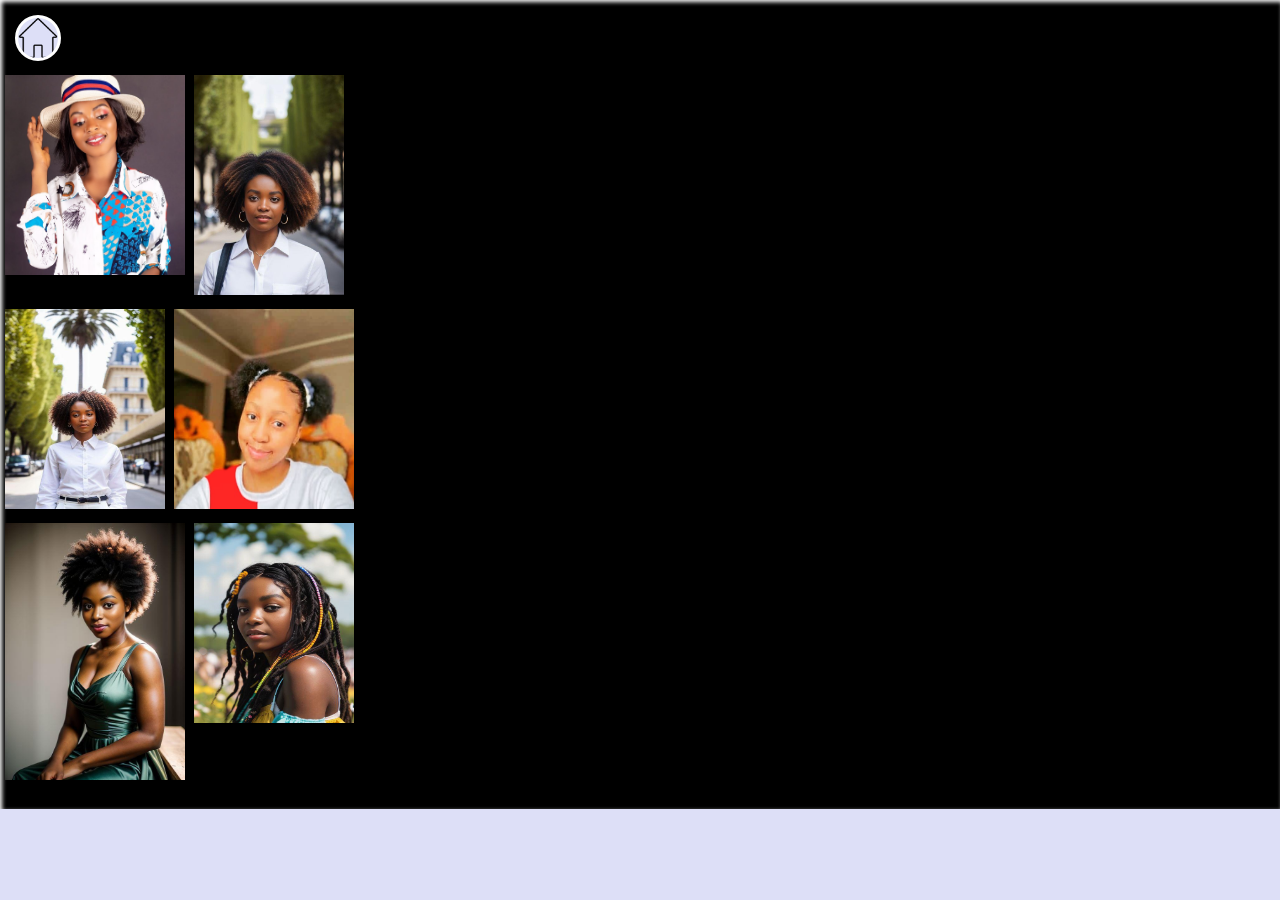
<file: gallery.html>
<!DOCTYPE html>
<html>

<head>
  <meta charset="UTF-8">
  <meta name="viewport" content="width=device-width, initial-scale=1">
  <title>Gallery</title>
<link rel="stylesheet" href="styles.css">
  <style>
  body{
    margin: 0;
  }
  .icon1{
    position: absolute;
    top: 15px;
    left: 15px;
    height: 30px;
    font-size: 40px;
    overflow: hidden;
    height: 40px;
    width: 40px;
    font-size: 25px;
    border:3px solid white;
    border-radius: 50%;
    background-color: rgba(221, 223, 247, 1);

    }
  
  .gridpreview{
      display: grid;
      grid-template-columns:1fr;
      column-gap: 10px;
      row-gap: 10px;
      padding-bottom: 25px;
      background-color: black;
      padding-top: 75px;
      padding-left: 5px;
      box-shadow:inset 2px 2px 4px white;
      }
    .collage {
      display: flex;
      flex-direction:row;
      column-gap: 9px;
    }

    .lilimg1 {
      width: 180px;
      height: 200px;
    }

    .lilimg2 {
      height: 220px;

    }

    .lilimg3 {
      width: 160px;
      height: 200px;

    }

    .lilimg4 {
      width: 180px;
    }

    .lilimg4i {
      height: 200px;
      width: 160px;
    }
  </style>
</head>

<body>

  <a href="index.html"><img class="icon1" src="home.png" alt="">
<div class="gridpreview">
  
  <div class="collage">
    <div class="cole"> <img class="lilimg1" src="conny.jpg" alt=""></div>

    <div class="col">
      <img class="lilimg2" src="IMG-3.jpg" alt="IMG-3.jpg">
    </div>

  </div>
  <div class="collage">
    <div>
      <img class="lilimg3" src="IMG-6.jpg" alt="">
    </div>

    <div>
      <img class="lilimg1" src="beautiful.jpg" alt="">
    </div>
  </div>

  <div class="collage">
    <div>
      <img class="lilimg4" src="IMG4.jpg" alt="">
    </div>
    <div>
      <img class="lilimg4i" src="IMG5.jpg" alt="">
    </div>

  </div>
  
</div>
</body>

</html>
</file>
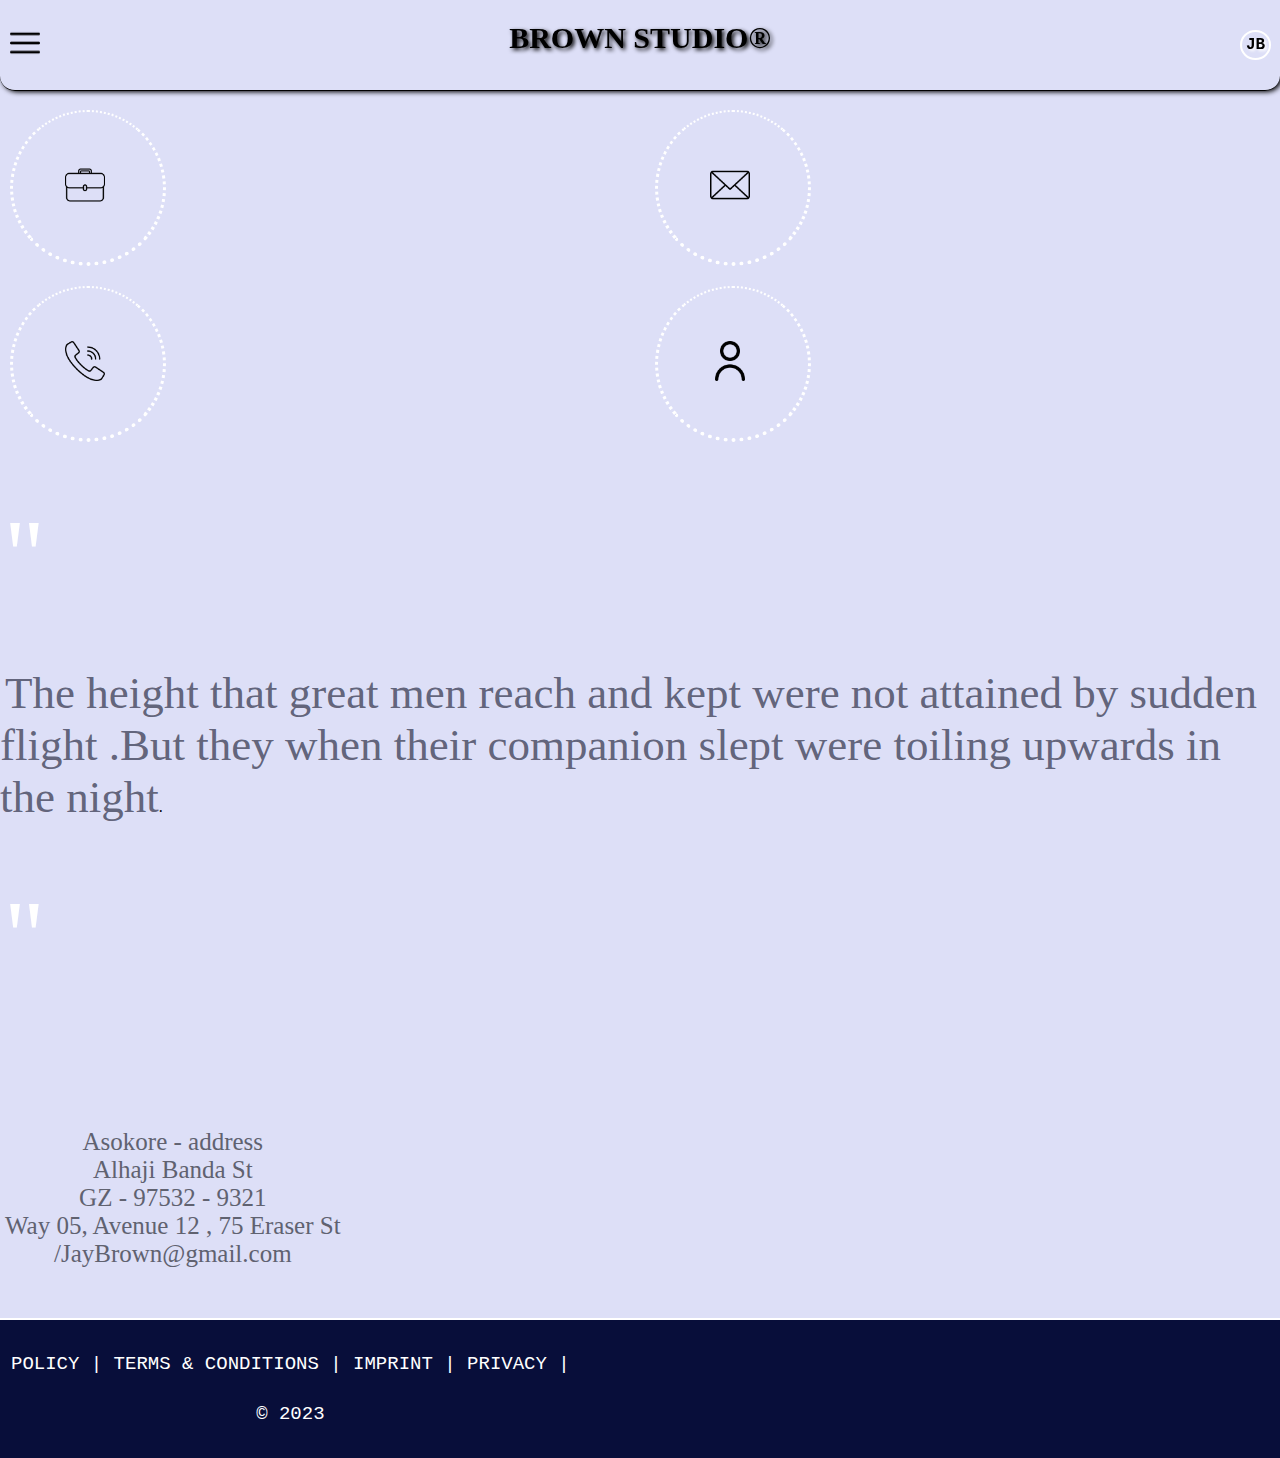
<file: home.html>
<!DOCTYPE html>
<html>

<head>
  <meta charset="UTF-8">
  <meta name="viewport" content="width=device-width, initial-scale=1">
  <title></title>
  <link rel="stylesheet" href="styles.css">
  <style>
     #menu {
       overflow: hidden;
       width: 0;
       transition: 0.75s;
  
     }
  
  .loading{
      height: 150px;
      display: flex;
      position: relative;
      width: 150px;
      border-top: 2px dotted white ;
     border-bottom: 4px dotted white;
      border-right: 3px dotted white;
   border-left: 3px dotted white;
      border-radius:50%;
 animation:animate1 8s linear infinite;
    }
    
    @keyframes animate1 {
      0%{
        transform: rotate(0deg)
      }
      100%{
        transform:rotate(360deg)
      }
    }
    .pic{
      height: 40px;

    }
    .before{
      display: flex;
      position: absolute;
      top: 55px;
      left: 55px;
    }
    .container1{
      position: relative;
      display: flex;
      column-gap: 20px;
    }
    .main-container{
      margin-top: 110px;
      margin-left: 10px;
      display: grid;
      column-gap: 20px;
      row-gap: 20px;
      grid-template: column;
      grid-template-columns: 1fr 1fr;
    }
    .comma{
      font-size:100px;
      color:white;
      font-family: 'Times New Roman', Times, serif;
    }



    .motivation{
      font-size: 45px;
      padding-left: 5px;
      color:rgba(66, 68, 90, 0.8);
      font-weight: lighter;
      padding: 0px 0px 5px 5px;
    }
  </style>
</head>

<body>
  <div id="main">
    <div class="header">
    
    <div class="left">
      
  <div>
    <a href="#" class="slide" onclick=" openMenu();">
      <img class="menu-png" src="menu.png" alt="menu-png">

    </a>
      </div>
    
     

  <div id="menu" class="container">
     
    <div href="#" onclick="
     closeMenu();
     "> <img class="icon" src="back.png" alt=""> </div>
     
     
     <div>
   <div  class="items"><a href="home.html">Home</a></div>
    
     
   <div class="items2"> 
   <a href="gallery.html"> Work </a>
     </div>
     

   <div  class="items3">
     <a href="#"> Contact Us</a>
   </div>
   
   <div class="items4"><a href="#">Reviews</a></div>
   
   <div class="items5">
     <a href="#">Credits</a>
     </div>
   </div>
      
  </div>
 
    
    
     
    </div>
    
    
    
  <div class="middle">
      <div class="head">BROWN STUDIO&#174;</div>

      <div class="tooltip">Logo</div>
  </div>
    
 <div class="right">
  <div class="profile-container">
      JB
          <div class="tooltip">Profile</div>
      </div>
      
    </div>
  </div>

 
  <div class="main-container">
  <div class="container1">
    <div class="loading">
     </div>
    
    <div class="before">
      <img class="pic" src="briefcase.png" alt="">
    </div>
  </div>
    
      <div class="container1">
    <div class="loading">
     </div>
    
    <div class="before">
      <img class="pic" src="email.png" alt="">
    </div>
  </div>
  
    <div class="container1">
      <div class="loading">
      </div>
  
      <div class="before">
        <img class="pic" src="telphone.png" alt="">
      </div>
      </div>

  <div class="container1">
    <div class="loading">
    </div>

    <div class="before">
      <img class="pic" src="profile.png" alt="">
    </div>
</div>
  </div>
  
  <p class="comma">"</p>
  <div>
    <span class="motivation">The height that great men reach and kept were not attained by sudden flight .But they when their companion slept were toiling upwards in the night</span>.


  </div>
<p class="comma">  "</p>
  
  
  
  <div class="address">
    Asokore - address
<br>
    Alhaji Banda St
    <br>
    GZ - 97532 - 9321
    <br>
    Way 05, Avenue 12 ,
    75 Eraser St
    <br>
    /JayBrown@gmail.com
  </div>
  <div class="policy">
    <p class="terms">POLICY | TERMS & CONDITIONS |
    IMPRINT | PRIVACY | 
    <br>

    © 2023</p>
    </div>
  </div>
  
  
  <script>
    
    
    function openMenu() {
    document.getElementById("menu").style.width = "70%";
    document.getElementById("main").style.marginLeft = "70%";
  }
 function closeMenu() {
    document.getElementById("menu").style.width = "0";
    document.getElementById("main").style.marginLeft = "0";
  }
  function dropdown() {
    document.getElementById('work').style.height = '500px'
  }
  </script>
</body>

</html>
</file>
<file: styles.css>
body{
  margin: 0;
  overflow-x: hidden;
  background-color: rgba(221, 223, 247, 1);

}

      .head{
      font-size: 30px;
      font-weight: bolder;
      text-align: center;
      font-family: cursive;
      color: black;
      padding-bottom: 15px;
      text-shadow: 2px 2px 4px;

    }
  
      .header{
      display: flex;
      background-color: rgba(221, 223, 247, 1);
      height:90px;
      flex-direction: row;
      justify-content: space-between;
      align-items: center;  
      position:fixed;
      top:0;
      left:0;
      right:0;
     border-bottom: 1px solid black;
     border-bottom-left-radius: 15px;
     border-bottom-right-radius:15px;
     box-shadow: 2px 1px 5px black;
      z-index: 100;
      
    }
    .left{
      position: relative;
      display: flex;
      margin-left: 10px;
      align-items:center;
      justify-content: center;
    }

      .container{
     display: flex;
     flex-direction: column;
     width: 70%;
     height: 100%;
     background: url( sample-reel.jpg);
     background-repeat: no-repeat;
     background-size: cover;
     position: fixed;
     top:0;
    bottom: 0;
    left:0;
    color: black;
    font-size: 30px;
    overflow: hidden;
    transition: 0.75s;
    z-index: 110;
    }
    
   #menu{
     overflow: hidden;
     width:0;
     transition: 0.75s;
     
   }
    .items{
      margin-top: 55px;
      height: 90px;
      align-items:center;
      text-shadow:5px 5px 3px white;
      justify-content:center;
      font-family: cursive;
      animation: animate 4s ease forwards;
    }
    @keyframes animate {
     0% {transform: translateX(-55%) }
     100%{transform: translateX(35%)}
    }
    
        .items2{
      height: 90px;
      align-items:center;
      justify-content: center;
      text-shadow:5px 5px 3px white;
      justify-content:center;
      font-family: cursive;
      animation: animate 4s ease forwards;
    }
    @keyframes animate {
     0% {transform: translateX(-55%) }
     100%{transform: translateX(35%)}
    }
    
        .items3{
      height: 90px;
      align-items:center;
      text-shadow:5px 5px 3px white;
      justify-content:center;
      font-family: cursive;
      animation: animate 4s ease forwards;
    }
    @keyframes animate {
     0% {transform: translateX(-55%) }
     100%{transform: translateX(35%)}
    }
    
        .items4{
      height: 90px;
      align-items:center;
      text-shadow:5px 5px 3px white;
      justify-content:center;
      font-family: cursive;
      animation: animate 4s ease forwards;
    }
    @keyframes animate {
     0% {transform: translateX(-55%) }
     100%{transform: translateX(35%)}
    }
    
  .items5{
      height: 90px;
      align-items:center;
      text-shadow:5px 5px 3px white;
      justify-content:center;
      font-family: cursive;
      animation: animate 4s ease forwards;
    }
    @keyframes animate {
     0% {transform: translateX(-55%) }
     100%{transform: translateX(35%)}
    }
    

    .icon{
      position: absolute;
      top: 25px;
      left: 25px;
      height: 30px;
      font-size: 40px;
      overflow: hidden;
      height: 35px;
      width: 35px;
      font-size: 25px;
    }
    
a{
  text-decoration: none;
  color: black;
}
 #main{
   overflow: hidden;
 transition: margin-left 0.75s;
  }
  
.slide{
  transition: 0.75s;
}

    .middle{
      display: flex;
      margin-left:7px;
      margin-right:7px;
    }
    .right {
      display:flex;
      width:40px;
   
      }
    .menu-png{
      width: 30px;
    }
    .profile-container{
       display:flex;
       position: relative;
       align-items: center;
       justify-content: center;
       font-family: courier;
       border: 2px solid white;
       border-radius: 50%;
       padding: 4px;
       font-weight: bold;
       text-shadow: 2px 2px 3px white;

        
       }
      .tooltip {
        position: absolute;
        bottom: -35px;
        background-color: gray;
        font-family: arial;
        border-radius: 3px;
        padding-top:4px;
        padding-bottom:4px;
        padding-left:8px;
        padding-right:8px;
        pointer-events: none;
        white-space:nowrap;
        opacity: 0 ;
        align-items: center;
        transition: opacity 2s;
         }
         
   
   .profile-container:hover .tooltip{
     opacity: 1;
   } 


.intro{
  padding-top: 80px;
  justify-content: center;
  text-align: center;
  font-family: 'Courier New', Courier, monospace;
  font-size: 20px;
  font-weight: bold;
  text-shadow: 2px 2px 4px;
}
.ballet{
  height: 50%;
  width:100%;
}
p{
  margin-left: 4px;
  line-height: 25px;
  font-family: courier;
  
}
.list{
  font-size: 17px;
  font-family: courier;
  font-weight: bold;

}
.heading{
  font-size: 35px;
  font-family: cursive;
  font-weight: bold;
  text-shadow: 2px 2px 4px;
}
.live-detail{
  color: rgba(170, 171, 185, 1);
  margin-left: 4px;
}

.gridpreview{
  display: grid;
  background-color: black;
  padding-left:4px;
}
.live-grid{
  display: grid;
  background-color: black;
  padding-left:4px;
  box-shadow: inset 2px 2px 4px white;
}
.row{
  margin-bottom: 15px;
  display: flex;
  flex-direction: row;
  row-gap: 13px;
  column-gap: 10px;
  justify-content: space-between;
}
    .livepic-container{
      position: relative;
      display: flex;
    }
    .livepic{
      height: 175px;
      width: 175px;
    }
    .Live{
      display: flex;
      position: absolute;
      top:4px;
      left: 4px;
      color: white;
      background-color: rgba(255, 36, 36, 1);
      font-size: 13px;
      padding: 4px 3px;
      font-weight: bold;
      border-radius: 2px;
    }
    
    .visible{
      display: flex;
      padding: 2px 1px;
      border-radius:2px;
      top: 4px;
      left:37px;
      position: absolute;
      vertical-align: center;
      background-color: rgba(0, 0, 0, 0.51);
      justify-content: space-between;
    }
    .eye{
      height: 19px;
    }
    .views{
      color: white;
      padding-top:2px; 
      font-size: 13px;
      margin-left: 3px;
      font-weight: bold;
    }
    
    .main-review{
      margin-left: 4px;
      margin-right: 4px;
      display: flex;
      align-items: center;
      flex-direction: row;
      justify-content:space-between;
    }
    .reviewpic{
      width: 50px;
      height: 50px;
      border-radius: 50%;
    }
    .revmessage{
      margin-left: 15px;
      margin-right: 9px;
    }
    
    .message{
      height: 40px;
      border-radius:4px; 
      border: none;
    }
    .botton{
      height: 30px;
      border-radius:4px;
      border:none;
      background-color: rgba(0, 198, 244, 0.72);
    }
    
  .address{
    display: flex;
    color:rgba(96, 98, 112, 1);
    padding-left: 5px;
    padding-right: 6px;
    padding-bottom: 50px;
    padding-top:80px;
    background-color: rgba(221, 223, 247, 1);
    font-size: 25px;
    text-align:center;
    padding-left: 5px;
    }
  .policy{
      font-size: 19px;
      display: flex;
      color: white;
      background-color: rgba(8, 14, 58, 1);
      margin-bottom: 0;
      text-align: center;
      border-top:2px solid white;

    }
    .terms{
      padding-left: 7px;
      line-height: 50px;
    }
</file>
